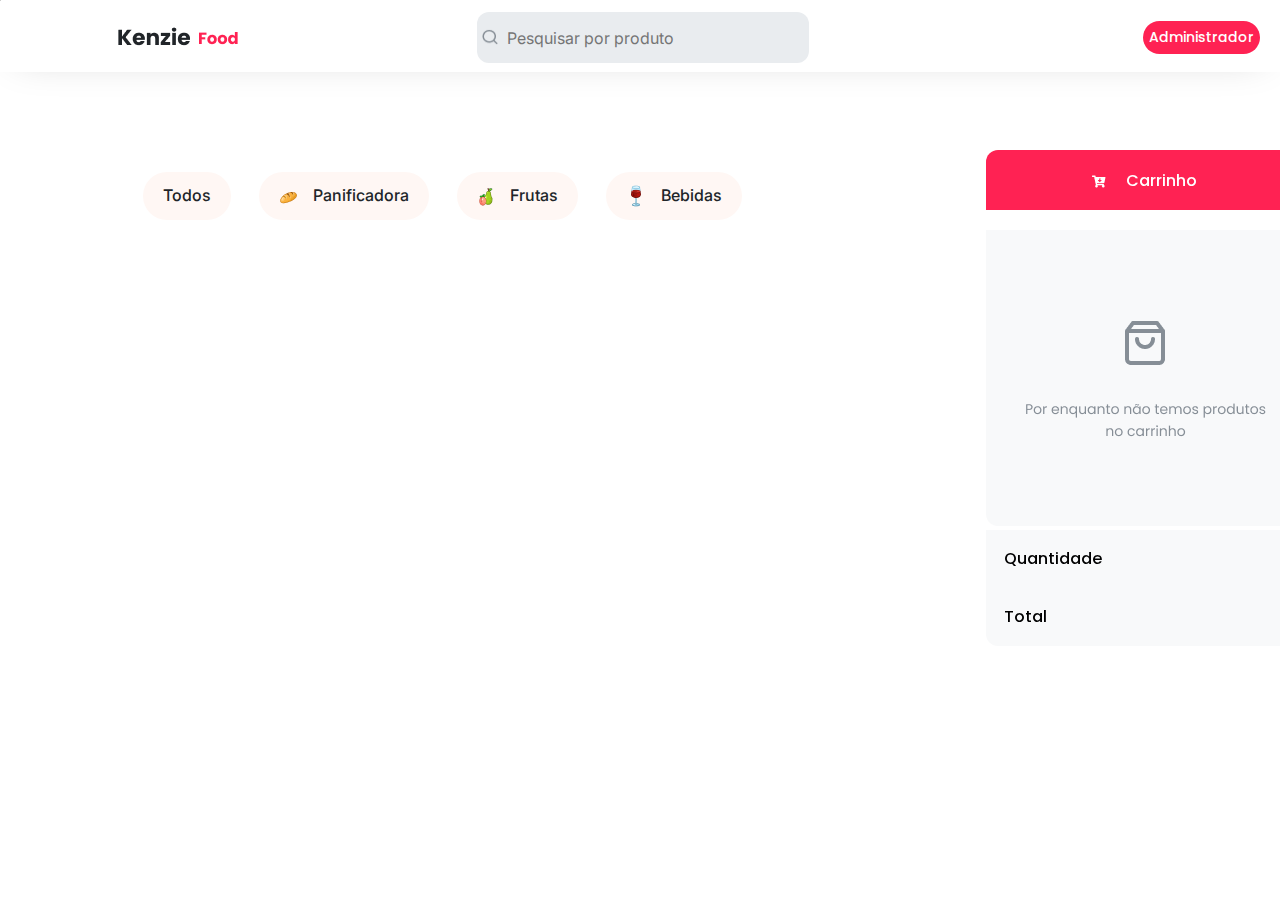
<file: index.html>
<!DOCTYPE html>
<html lang="en">
  <head>
    <meta charset="UTF-8" />
    <meta http-equiv="X-UA-Compatible" content="IE=edge" />
    <meta name="viewport" content="width=device-width, initial-scale=1.0" />
    <link rel="stylesheet" href="./src/style/style.css" />
    <link rel="stylesheet" href="./src/style/reset.css" />
    <link rel="preconnect" href="https://fonts.googleapis.com" />
    <link rel="preconnect" href="https://fonts.gstatic.com" crossorigin />
    <link
      href="https://fonts.googleapis.com/css2?family=Inter:wght@400;500;700&family=Poppins:wght@400;500;600;900&display=swap"
      rel="stylesheet"
    />
    <title>Kenzie Food</title>
  </head>

  <body>
    <header class="header-container">
      <img
        src="./src/favicons/icon_kenzie.png"
        alt="logo-kenzie-food"
        class="icon-logo"
      />
      <button class="adm-button-login">Administrador</button>

      <div>
        <img
          src="./src/favicons/search.png"
          alt="search-icon"
          class="icon-search"
        />
        <input
          type="text"
          id="search-input"
          class="input-search"
          name="search"
          placeholder="Pesquisar por produto"
        />
      </div>
    </header>
    <nav class="nav-container">
      <button class="all-products">Todos</button>
      <button class="bakery-products">
        <img src="./src/favicons/icon_bread.png" alt="icon_bread-bakery" />
        Panificadora
      </button>
      <button class="fruits-products">
        <img src="./src/favicons/icon_fruit.png" alt="icon-fruits" />
        Frutas
      </button>
      <button class="drinks-products">
        <img src="./src/favicons/icon_wine.png" alt="icon-wine-drinks" />
        Bebidas
      </button>
    </nav>

    <div class="opacity">
      <aside class="card-container">
        <section class="card-header">
          <img src="./src/favicons/icon_card.png" alt="icon-card-header" />
          Carrinho
        </section>

        <ul class="list-products">
          <figure>
            <img src="./src/favicons/Frame1.png" alt="" />
          </figure>
        </ul>

        <section class="card-body on">
          <img src="./src/favicons/shopping-bag.png" alt="shopping-bag" />
          <p>Por enquanto não temos produtos no carrinho</p>
        </section>

        <section class="amount-products on">
          <p>Quantidade</p>
          <p class="products-quantity"></p>
        </section>

        <section class="price-all-products on">
          <p>Total</p>
          <p class="products-price"></p>
        </section>
      </aside>
    </div>

    <div class="template-container">
      <ul></ul>
    </div>

    <footer class="card-header-footer">
      <img src="./src/favicons/icon_card.png" alt="icon-card-header" />
      Carrinho
    </footer>

    <script type="module" src="./src/script/script.js"></script>
  </body>
</html>
</file>
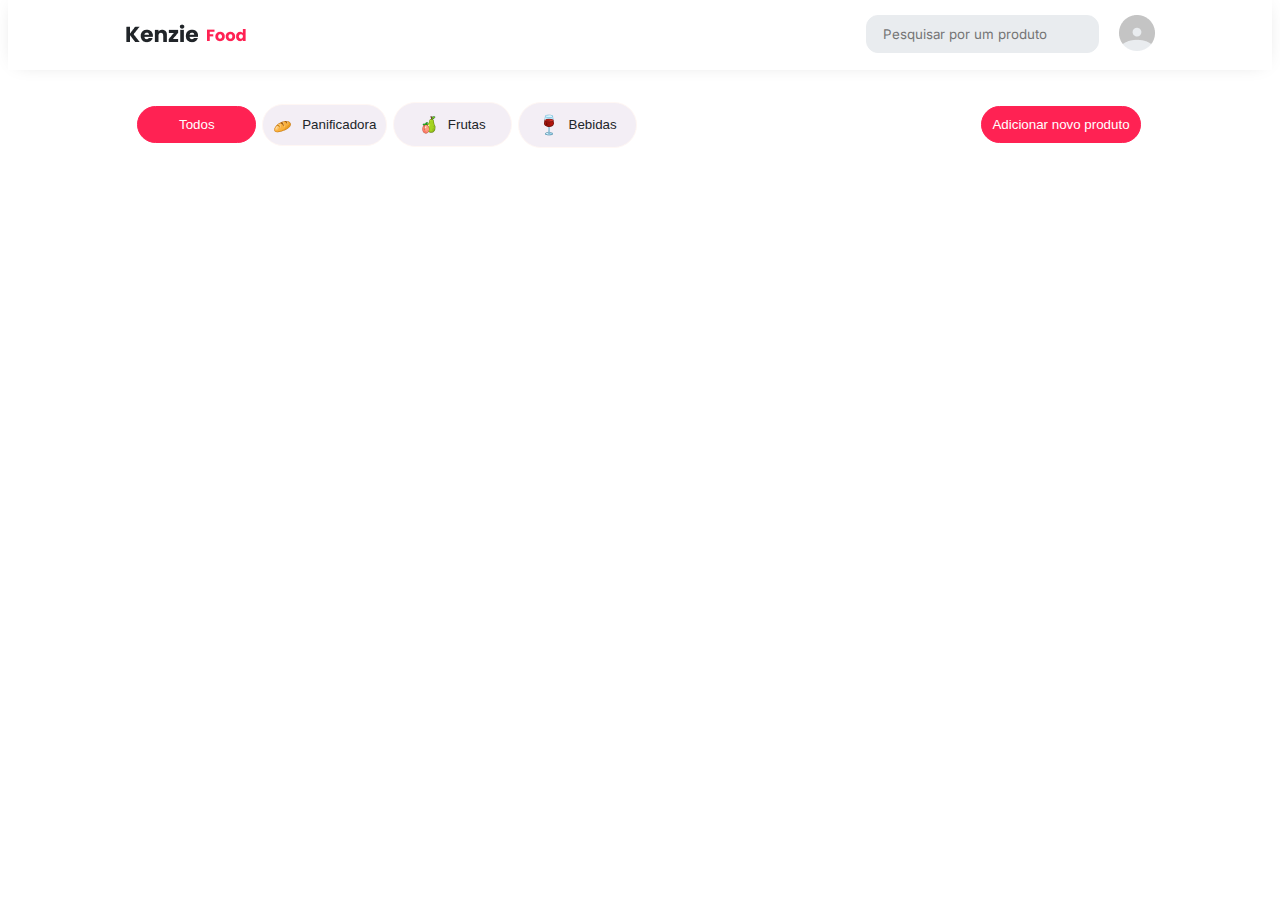
<file: src/pages/admin.html>
<html lang="pt-br">
<head>
  <meta charset="UTF-8">
  <meta http-equiv="X-UA-Compatible" content="IE=edge">
  <meta name="viewport" content="width=device-width, initial-scale=1.0">
  <title>Page Admin</title>
  <link rel="stylesheet" href="../style/admin.css">
  <link rel="preconnect" href="https://fonts.googleapis.com">
  <link href="https://fonts.googleapis.com/css2?family=Poppins:ital,wght@0,100;0,200;0,300;0,400;0,500;0,600;0,700;0,800;0,900;1,100;1,200;1,300;1,400;1,500;1,600;1,700;1,800;1,900&display=swap" rel="stylesheet">

</head>
<body>

  <header class="header-container">
    <nav id="header-top">
      <section id="logo-dashboard">
          <img src="../favicons/icon_kenzie.png">
      </section>

      <section id="pesquisar">
        
            <input type="text" placeholder="Pesquisar por um produto" id="btn-pesquisar">                    
        
        <img src="../favicons/icon_user.png" class = "user-foto">
      </section>
  </nav>
  </header>

  <main>
    <section class="btns-dashboard">
    <div id="div-filtros">
        <ul id="btn-filtros">
            <li><button id="btn-todos">Todos</button></li>
            <li><button id="btn-panificadora"><img class="icons-btn" src="../favicons/icon_bread.png"> Panificadora</button></li>
            <li><button id="btn-frutas"><img class="icons-btn" src="../favicons/icon_fruit.png"> Frutas</button></li>
            <li><button id="btn-bebidas"><img class="icons-btn" src="../favicons/icon_wine.png"> Bebidas</button></li>
        </ul>
    </div>

    <div  class="div-btn-adicionarProduto">
        <ul>
            <li><button id="novo-produto">Adicionar novo produto</button></li>
        </ul>
    </div>
  </section>
    <main>

    <section id="listar-produtos">
      

    
  </section>
  </main>

  <section class="sectionModal sectionModal__cadastroProduto">
    <nav class="modal__cadastroProduto modal__admin">
      <header>
        <p>Cadastro</p>
        <button class="section__fecharmodal">X</button>
      </header>
        <form class="modal__formulario modal__formCadastro" id="form__cadastroProduto">
          <label>Nome do Produto</label>
          <input type="text" name="nome" placeholder="Digitar o nome">
          <label>Descrição</label>
          <input type="text" name="descricao" placeholder="Digitar a descrição">

          <label>Categoria</label>
          <!-- A ser feito quanto descobrir como realizar igual o figma -->
          <select name="categoria" id="select__cadastroProduto">
            <option disabled selected hidden value="">Escolher categoria</option>
            <option value="Panificadora">Panificadora</option>
            <option value="Frutas">Frutas</option>
            <option value="Bebidas">Bebidas</option>
          </select>

          <label>Valor do Produto</label>
          <input type="number" name="preco" placeholder="Digitar o valor aqui">
          <label>Link da imagem</label>
          <input type="url" name="imagem" placeholder="Inserir link">

          <button>Cadastrar</button>
        </form>
    </nav>
  </section>

  <section class="sectionModal sectionModal__alterarProduto">
    <nav class="modal__alterarProduto modal__admin">
      <header>
        <p>Alterar Produto</p>
        <button>X</button>
      </header>
        <form class="modal__formulario modal__formEditar" id="form__editarProduto">
          <label>Nome do Produto</label>
          <input type="text" name="nome" placeholder="Digitar o nome">
          <label>Descrição</label>
          <input type="text" name="descricao" placeholder="Digitar a descrição">

          <label>Categoria</label>
          <!-- A ser feito quanto descobrir como realizar igual o figma -->
          <select name="categoria" id="select__cadastroProduto">
            <option disabled selected hidden value="">Escolher categoria</option>
            <option value="Panificadora">Panificadora</option>
            <option value="Frutas">Frutas</option>
            <option value="Bebidas">Bebidas</option>
          </select>

          <label>Valor do Produto</label>
          <input type="number" name="preco" placeholder="Digitar o valor aqui">
          <label>Link da imagem</label>
          <input type="url" name="imagem" placeholder="Inserir link">

          <div class="div-btn-cadastrar-produto">
            <button class="modal__formBotaoExcluir" type="reset">Excluir</button>
            <button class="modal__formBotaoSalvar" type="submit">Salvar alteração</button>
          </div>
        </form>
    </nav>
  </section>

  <section class="sectionModal sectionModal__excluirProduto">
    <nav class="modal__excluirProduto modal__admin">
      <header>
        <p>Exclusão de produto</p>
        <button>X</button>
      </header>
      <form class="modal__formulario modal__formExcluir" id="form__excluirProduto">
        <p>Tem certeza que deseja excluir este produto?</p>
        <input id="modal__inputExcluirProduto" type="text" value="${produto.id}" hidden>

        <div>
          <button type="submit">Sim</button>
          <h3><a href="./admin.html">Não</a></h3>
        </div>

      </form>
    </nav>
  </section>

  <section class="section__status section__statusConfirmado">
    <header>
      <p>Status</p>
      <button>X</button>
    </header>
    <p>Produto adicionado com sucesso</p>
  </section>
  
  <section class="section__status section__statusRecusado ">
    <header>
      <p>Status</p>
      <button>X</button>
    </header>
    <p>Ocorreu algum erro, o produto não foi adicionado</p>
  </section>

  <script type="module" src="../script/admin.js"></script>
</body>
</html>
</file>
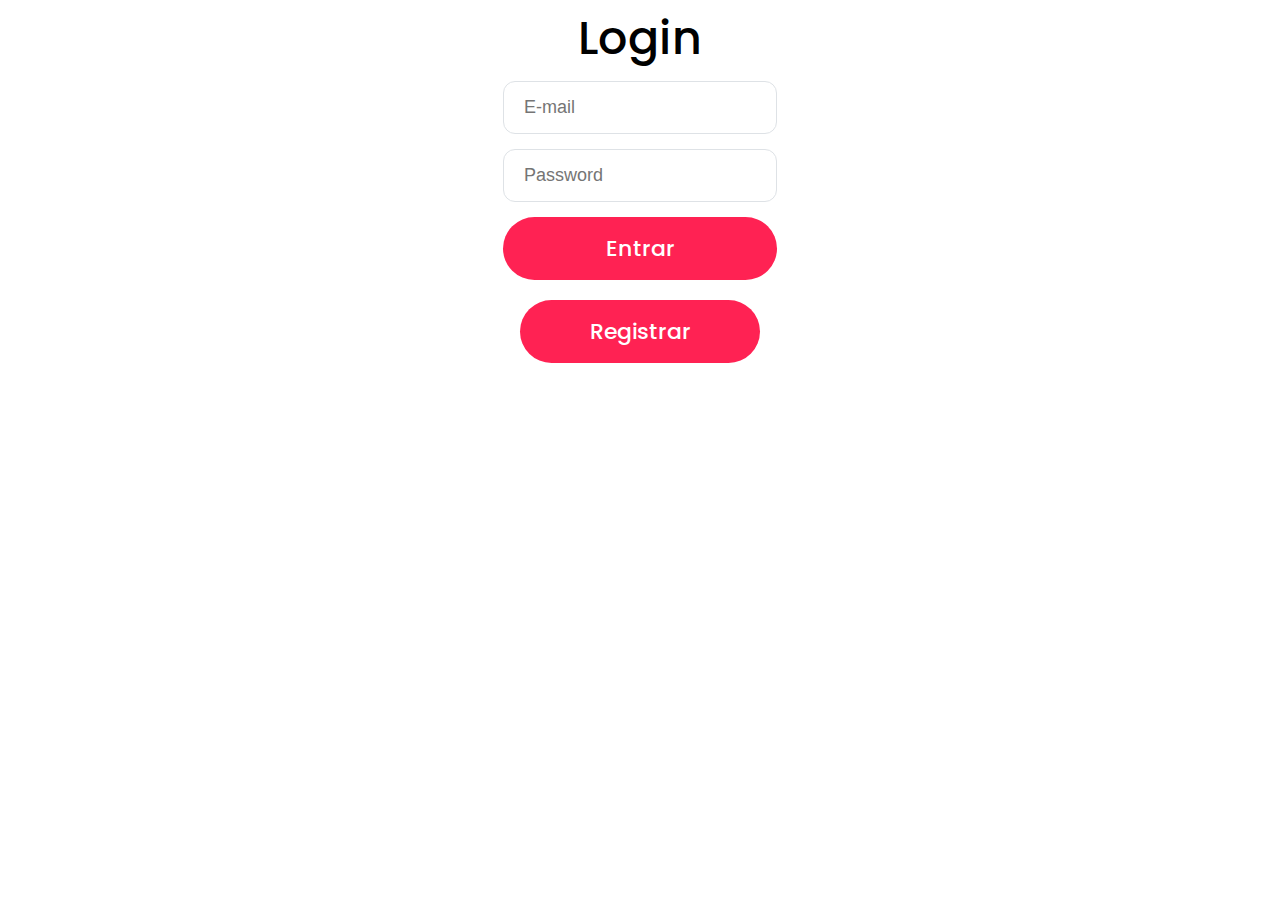
<file: src/pages/login.html>
<!DOCTYPE html>
<html lang="en">
  <head>
    <meta charset="UTF-8" />
    <meta http-equiv="X-UA-Compatible" content="IE=edge" />
    <meta name="viewport" content="width=device-width, initial-scale=1.0" />
    <link rel="stylesheet" href="../style/reset.css" type="text/css" />
    <link rel="stylesheet" href="../style/login.css" type="text/css" />
    <title>Login</title>
  </head>
  <body>
    <main class="main-login">
      <div class="div-login">
        <h3>Login</h3>
        <form action="#" class="form-login">
          <input type="email" name="email" placeholder="E-mail" />
          <input type="password" name="password" placeholder="Password" />
          <button class="button-login">Entrar</button>
        </form>
        <button class="button-login-register">Registrar</button>
        <div>
          <p id="modalLogin" class="modal-login-close"></p>
        </div>
      </div>
    </main>
    
    <script type="module" src="../script/login.js"></script>
  </body>
</html>
</file>
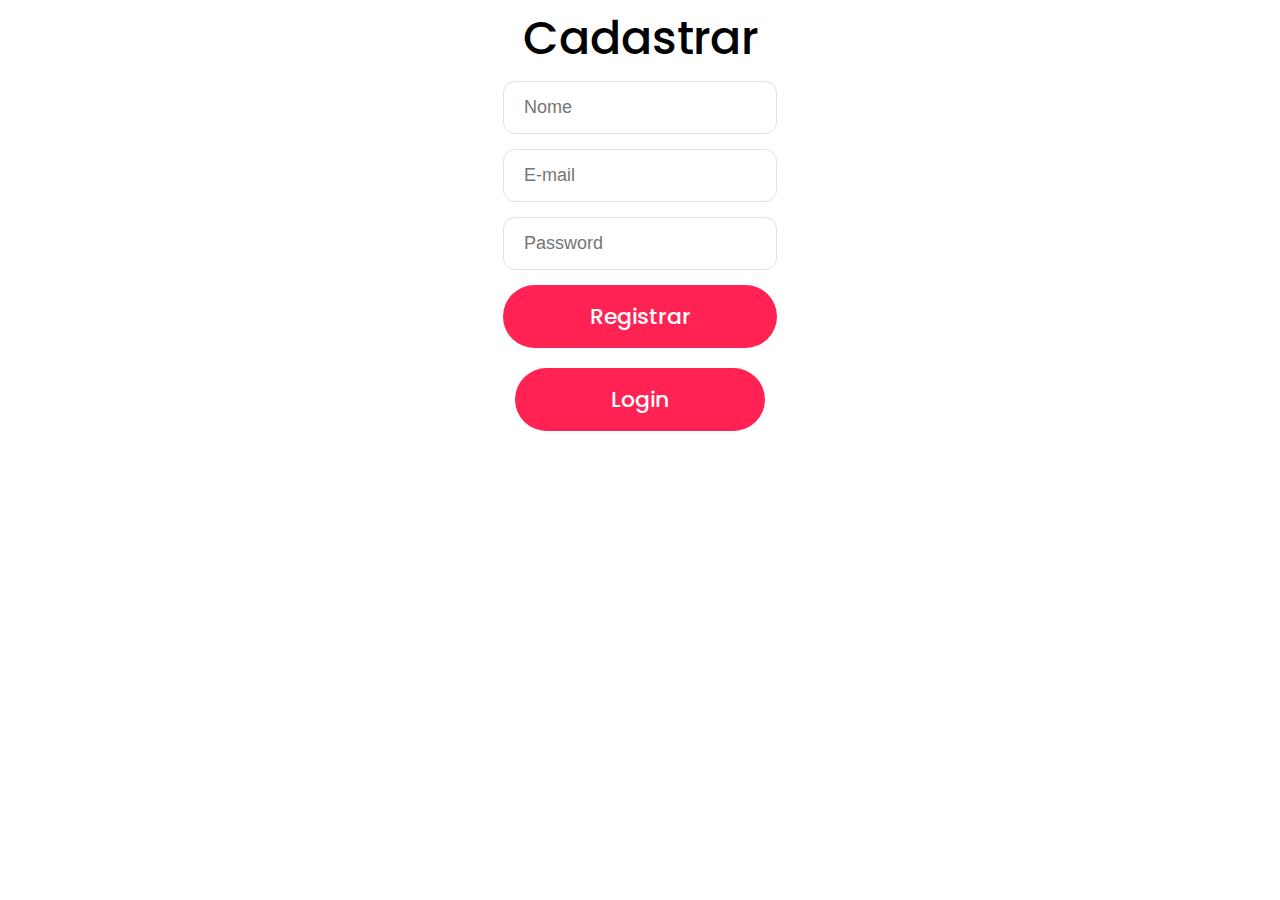
<file: src/pages/register.html>
<!DOCTYPE html>
<html lang="en">
  <head>
    <meta charset="UTF-8" />
    <meta http-equiv="X-UA-Compatible" content="IE=edge" />
    <meta name="viewport" content="width=device-width, initial-scale=1.0" />
    <link rel="stylesheet" href="../style/reset.css" type="text/css" />
    <link rel="stylesheet" href="../style/register.css" type="text/css" />
    <title>Cadastrar</title>
  </head>
  <body>
    <main class="main-register">
      <div class="div-register">
        <h3>Cadastrar</h3>
        <form action="#" class="form-register">
          <input type="name" name="name" placeholder="Nome" required/>
          <input type="email" name="email" placeholder="E-mail" required/>
          <input type="password" name="password" placeholder="Password" required/>
          <button class="button-register">Registrar</button>
        </form>
        <button id="registerLogin" class="button-register button-register-login"> Login</button>
        <div>
          <p id="modalLogin" class="modal-login-close"></p>
        </div>
      </div>
    </main>
    <script type="module" src="../script/register.js"></script>
  </body>
</html>
</file>
<file: src/style/style.css>
header {
  display: flex;
  flex-direction: column;
  background-color: #ffffff;
}
.header-container {
  display: flex;
  flex-direction: row;
  flex-wrap: wrap;
  justify-content: space-around;
  align-items: center;
}
.adm-button-login {
  font-family: "Poppins", sans-serif;
  font-weight: 500;
  background-color: #ff2253;
  color: #ffffff;
  border: 1.5px #ff2253;
  font-size: 14px;
  border-radius: 32px;
  padding: 6px;
}

header .icon-logo {
  width: 122px;
  height: 33px;
  margin-top: 20px;
  margin-left: 20px;
}

header .input-search {
  width: 300px;
  height: 49px;
  border-radius: 12px;
  margin: 0;
  background-color: #e9ecef;

  margin-left: 18px;

  margin-top: 36px;
  margin-bottom: 12px;
  padding-left: 30px;
  padding-right: 10px;
  border: none;
  outline: none;

  font-family: "Inter", sans-serif;
  font-weight: 400;
  font-size: 16px;
  line-height: 19px;
  color: #868e96;
}

header .icon-search {
  position: absolute;
  width: 18px;
  height: 18px;
  padding-left: 22px;
  margin-top: 51px;
  margin-bottom: 27.5px;
}

.nav-container {
  display: flex;
  margin-top: -30px;
  margin-bottom: 10px;
  overflow-y: auto;
}
.nav-container::-webkit-scrollbar {
  display: none;
}
#preco-template-principal {
  font-family: "Poppins", sans-serif;
  font-weight: 500;
}
.nav-container button {
  display: flex;
  height: 48px;

  background-color: #fff7f4;

  margin-top: 50px;
  margin-left: 22px;
  padding: 0px 20px 0px 20px;
  border-radius: 32px;
  border: none;
  outline: none;
  cursor: pointer;

  color: #212529;
  line-height: 19.36px;
  align-items: center;

  font-family: "Inter", sans-serif;
  font-size: 16px;
  font-weight: 500;
}
.title-product-card {
  font-family: "Poppins", sans-serif;
  font-weight: 500;
}
.filter {
  font-family: "Poppins", sans-serif;
}
.price {
  font-family: "Poppins", sans-serif;
  font-weight: 400;
}
.nav-container button:hover {
  background-color: #ff2253;
  color: #f8f9fa;
}
#removeTag {
  display: none;
}

.nav-container button:focus {
  background-color: #ff2253;
  color: #f8f9fa;
}

.nav-container button img {
  padding-right: 15px;
}

.card-header-footer {
  display: flex;
  align-items: center;
  justify-content: center;

  font-family: "Poppins", sans-serif;
  font-size: 17px;
  font-weight: 700;
  color: #ffffff;
  font-weight: 500;

  background-color: #ff2253;

  height: 60px;
  width: 375px;
  border-radius: 0px 0px 12px 12px;

  cursor: pointer;
}
.card-header-footer img {
  margin-right: 23px;
}
.card-header {
  font-family: "Poppins", sans-serif;
}
.opacity {
  display: absolute; /*alterar para display absolute quando clicar no card-header-footer */
  position: absolute;
  top: 0%;
  width: 100vw;
  height: 100vh;
  background-color: rgba(0, 0, 0, 0.5);
}

.card-container {
  display: absolute; /*alterar para display absolute quando clicar no card-header-footer */
  position: absolute;

  max-width: 375px;
  height: 60px;
  border-radius: 12px 12px 0px 0px;
  background: #ff2253;

  margin-top: 80px;
  margin-left: 18px;
}

.card-container .card-header .exit {
  display: flex;
  margin-left: 190px;
  cursor: pointer;
}

.card-container .card-header {
  display: flex;
  margin-left: 90px;
  padding-top: 23px;
  padding-left: 23px;
  align-items: center;
  justify-content: center;
  width: 71px;
  font-size: 16px;
  color: #ffffff;
  font-weight: 500;
}

.card-container .card-header img {
  margin-left: 20px;
  margin-right: 20px;
}

.card-container .card-body {
  display: none;
  flex-direction: column;
  margin-top: 20px;

  justify-content: center;
  align-items: center;

  min-height: 300px;
  max-height: 400px;
  width: 345px;
  background-color: #f8f9fa;
}

.card-container .card-body p {
  color: #868e96;
  width: 243px;
  height: 44px;
  font-size: 14px;
  line-height: 24px;
  text-align: center;

  margin-top: 35px;
}
.amount-products {
  font-family: "Poppins", sans-serif;
  font-weight: 500;
}

.card-container .amount-products,
.card-container .price-all-products {
  display: flex; /*ALTERAR PARA FLEX QUANDO TIVER PRODUTOS  */
  justify-content: space-between;
  align-items: center;
  height: 58px;
  width: 345px;
}
.price-all-products {
  font-family: "Poppins", sans-serif;
  font-weight: 500;
}

.card-container .price-all-products {
  border-radius: 0px 0px 12px 12px;
}
.card-container .amount-products,
.card-container .price-all-products {
  background-color: #ffffff;
}

.card-container .amount-products p,
.card-container .price-all-products p {
  margin-left: 18px;
  margin-right: 18px;
}

.list-products {
  min-height: 300px;
  max-height: 300px;
  margin-top: 20px;
  padding-top: 20px;
  background-color: white;
  overflow-x: auto;
}

.card-container .list-products li {
  display: absolute;
  margin-bottom: 15px;
}

.card-container .list-products li .picture-and-name {
  display: flex;
  flex-direction: row;
  margin-left: 18px;
}

.card-container .list-products li .picture-and-name .img-card {
  width: 75px;
  height: 75px;
}

.card-container .list-products li .picture-and-name .img-trash {
  margin-right: 20px;
  width: 27px;
  height: 27px;
  cursor: pointer;
}

.card-container .list-products li .title-product-card {
  width: 178px;
  height: 22px;
  font-family: "Poppins", sans-serif;
  font-size: 14px;
  font-weight: 500;
  line-height: 20px;

  margin-left: 13px;
}

.card-container .list-products li .filter-and-price {
  display: flex;
  flex-direction: column;
  margin-left: 107px;
  margin-top: -30px;
}

.card-container .list-products li .filter-and-price .filter {
  margin-bottom: 7px;
  font-family: "Poppins", sans-serif;
  font-size: 12px;
  color: #868e96;
}

.card-container .list-products li .filter-and-price .price {
  font-size: 12px;
  font-weight: normal;
}

.amount-products-in-card {
  display: flex;
  position: sticky;
  align-items: center;
  text-align: center;
  justify-content: space-around;
  background-color: #e9ecef;
  width: 80px;
  height: 20px;
  margin-left: 250px;
}

.card-container .list-products li .amount-products-in-card .less {
  font-family: "Poppins", sans-serif;
  font-weight: bold;
  cursor: pointer;
}

.card-container .list-products li .amount-products-in-card .more {
  font-family: "Poppins", sans-serif;
  font-weight: bold;
  cursor: pointer;
}

.card-container .list-products li .amount-products-in-card .amount {
  font-family: "Poppins", sans-serif;
  font-weight: bold;
  font-size: 14px;
  color: #868e96;
}

.template-container {
  display: flex;
  max-width: 374px;
  overflow-y: auto;
  margin-bottom: 10px;
}

.template-container::-webkit-scrollbar {
  display: none;
}

.template-container ul {
  display: flex;
  margin-left: 18px;
  flex-direction: row;
  list-style: none;
}

.template-container ul li {
  display: flex;
  width: 300px;
  height: 394px;
  margin-right: 23px;
  flex-wrap: wrap;
  flex-direction: row;
  list-style: none;
  border: none;

  font-family: "Poppins", sans-serif;
}

.template-container ul li .img-item {
  width: 294px;
  height: 194px;
  border-radius: 8px;
  border: 3px solid #ffe9ee;
  box-sizing: border-box;
}

.template-container ul li:hover .img-item {
  border: 3px solid #ff2253;
  box-sizing: border-box;
}

.template-container ul li h2 {
  color: #000000;
  font-size: 16px;
  font-weight: 500;
  line-height: 27px;
}

.template-container ul li .span-resume {
  color: #868e96;
  width: 290px;
  max-height: 72px;
  font-size: 14px;
  font-weight: 400;
  line-height: 24px;

  overflow: hidden;
}

.template-container ul li .span-filter {
  color: #868e96;
  font-weight: 400;

  margin-top: 10px;
  font-size: 12px;
}

.template-container ul li div {
  display: flex;
  width: 100%;
  justify-content: space-between;
  margin-right: 5px;
}

.template-container ul li div img {
  background-color: #e4f7ef;
  margin-top: -10px;
  border-radius: 50%;
  height: 30px;
  width: 30px;
  cursor: pointer;
}

.template-container ul li div p {
  font-size: 14px;
  color: #212529;

  height: 20px;
  width: 70px;

  font-weight: bold;
  line-height: 20px;
}

@media (min-width: 720px) {
  .adm-button-login {
    order: 3;
  }

  .header-container {
    display: flex;
    flex-direction: row;
    align-items: center;
    background-color: #ffffff;
  }
  .nav-container {
    display: flex;
    margin-top: 10px;
    margin-bottom: 30px;
    overflow-y: auto;
  }

  .card-header-footer {
    display: flex;
    align-items: center;
    justify-content: center;

    font-family: "Poppins", sans-serif;
    font-size: 17px;
    font-weight: 700;
    color: #ffffff;
    font-weight: 500;

    background-color: #ff2253;

    width: 719px;
    border-radius: 0px 0px 12px 12px;

    cursor: pointer;
  }

  .opacity {
    display: absolute; /*alterar para display absolute quando clicar no card-header-footer */
    position: absolute;
    top: 0%;
    width: 100vw;
    height: 115vh;
    background-color: rgba(0, 0, 0, 0.5);
  }

  .card-container {
    display: absolute; /*alterar para display absolute quando clicar no card-header-footer */
    position: absolute;

    max-width: 375px;
    height: 60px;
    border-radius: 12px 12px 0px 0px;
    background: #ff2253;

    margin-top: 80px;
    margin-left: 25%;
  }

  .template-container {
    display: flex;
    max-width: 720px;
    overflow-y: auto;
  }
}

@media (min-width: 1024px) {
  .adm-button-login {
    margin-right: 20px;
  }
  #removeTag {
    display: block;
  }

  .header-container {
    display: flex;
    justify-content: space-between;
    flex-direction: row;

    height: 72px;

    background-color: #ffffff;
    box-shadow: 0px 0px 40px -18px rgba(0, 0, 0, 0.25);
  }

  .header-container .icon-logo {
    margin-left: 117px;
    margin-top: 20px;
    margin-bottom: 20px;
  }

  .header-container .input-search {
    width: 292px;
    height: 49px;
    border-radius: 12px;

    background-color: #e9ecef;

    margin-right: 115px;
    margin-top: 12px;
    margin-bottom: 12px;
    padding-left: 30px;
    padding-right: 10px;
    border: none;
    outline: none;

    font-size: 16px;
    font-weight: 400;
    line-height: 19px;
    color: #868e96;
  }

  .header-container .icon-search {
    position: absolute;
    width: 18px;
    height: 18px;
    margin-top: 27.5px;
    margin-bottom: 27.5px;
  }

  .nav-container {
    display: flex;
    margin-left: 115px;
    margin-top: 50px;
  }

  .nav-container button {
    display: flex;
    height: 48px;

    background-color: #fff7f4;
    margin-left: 28px;
    padding: 0px 20px 0px 20px;
    border-radius: 32px;
    border: none;
    outline: none;
    cursor: pointer;

    color: #212529;
    line-height: 19.36px;
    align-items: center;

    font-size: 16px;
    font-weight: 500;
  }

  .nav-container button:hover {
    background-color: #ff2253;
    color: #f8f9fa;
  }

  .nav-container button:focus {
    background-color: #ff2253;
    color: #f8f9fa;
  }

  .nav-container button img {
    padding-right: 15px;
  }

  .card-header-footer {
    display: none;
  }

  .opacity {
    width: 1px;
    height: 1px;
    background-color: rgba(0, 0, 0, 0.2);
  }

  .card-container {
    margin-top: 150px;
    width: 350px;
    margin-left: 77%;
    position: fixed;
  }

  .card-container .card-header .exit {
    display: none;
  }

  .card-container .card-body {
    display: absolute; /* ALTERAR PARA NONE QUANDO TIVER PRODUTOS E FLEX QUANDO NAO TIVER*/
  }

  .card-container .amount-products,
  .card-container .price-all-products {
    display: flex; /* ALTERAR PARA DISPLAY FLEX QUANDO TIVER PRODUTOS e NONE quando nao tiver produtos*/
    justify-content: space-between;
    align-items: center;

    height: 58px;
    width: 350px;
    background: #f8f9fa;
  }

  .card-container .list-products {
    display: absolute; /* ALTERAR PARA DISPLAY absolute QUANDO TIVER PRODUTOS e NONE quando nao tiver produtos*/
    width: 350px;
    height: 300px;
    max-height: 300px;
    margin-top: 21px;
    padding-top: 20px;
    background-color: white;
  }

  .card-container .list-products::-webkit-scrollbar {
    overflow: hidden;
  }

  .card-container .list-products li {
    display: absolute;
  }

  .card-container .list-products li .picture-and-name {
    display: flex;
    flex-direction: row;
    margin-left: 18px;
  }

  .card-container .list-products li .picture-and-name .img-card {
    width: 75px;
    height: 75px;
  }

  .card-container .list-products li .picture-and-name .img-trash {
    margin-right: 20px;
    width: 27px;
    height: 27px;
    cursor: pointer;
  }

  .card-container .list-products li .title-product-card {
    width: 178px;
    height: 22px;
    font-size: 14px;
    line-height: 20px;

    margin-left: 13px;
  }

  .card-container .list-products li .filter-and-price {
    display: flex;
    flex-direction: column;
    margin-left: 107px;
    margin-top: -30px;
  }

  .card-container .list-products li .filter-and-price .filter {
    margin-bottom: 7px;
    font-size: 12px;
    color: #868e96;
  }

  .card-container .list-products li .filter-and-price .price {
    font-size: 12px;
    font-weight: normal;
  }

  .card-container .list-products li .amount-products-in-card {
    display: flex;
    flex-direction: row;
    text-align: center;
    justify-content: end;
    margin-right: 5px;
    margin-top: -20px;
  }

  .card-container .list-products li .amount-products-in-card .less {
    height: 20px;
    width: 20px;
    margin-top: 3px;
    margin-right: 10px;
    padding-left: 5px;
    padding-right: 5px;

    font-weight: bold;

    cursor: pointer;
  }

  .card-container .list-products li .amount-products-in-card .more {
    height: 15px;
    width: 20px;
    margin-left: 10px;
    padding-top: 2px;
    padding-left: 5px;
    padding-bottom: 3px;
    padding-right: 5px;

    font-weight: bold;

    cursor: pointer;
  }

  .card-container .list-products li .amount-products-in-card .amount {
    font-weight: 400;
    font-size: 14px;
    color: #868e96;
  }

  .template-container {
    display: flex;
    max-width: 1200px;
    margin-left: 105px;
  }

  .template-container ul {
    display: flex;
    flex-wrap: wrap;
    flex-direction: row;

    list-style: none;

    margin-top: 50px;
  }

  .template-container ul li {
    margin-bottom: 20px;
  }

  .template-container ul li h2 {
    color: #000000;
    font-size: 16px;
    line-height: 27px;
    margin: 16px 0px;
  }

  .template-container ul li div img {
    background-color: #e4f7ef;
    margin-top: 20px;
    border-radius: 50%;
    height: 30px;
    width: 30px;
    cursor: pointer;
  }

  .template-container ul li div p {
    font-size: 14px;
    color: #212529;
    margin-top: 27px;
    height: 20px;
    width: 70px;

    font-weight: bold;
    line-height: 20px;
  }
}
</file>
<file: src/style/admin.css>
@import url("https://fonts.googleapis.com/css2?family=Inter:wght@100;200;300;400;500;600;700;800;900&family=Poppins:ital,wght@0,100;0,200;0,300;0,400;0,500;0,600;0,700;0,800;0,900;1,100;1,200;1,300;1,400;1,500;1,600;1,700;1,800;1,900&display=swap");
body {
  display: flex;
  flex-direction: column;
  font-family: "Poppins", sans-serif;
}

#header-top {
  display: flex;
  flex-direction: row;
  flex-wrap: wrap;
  align-items: center;
  justify-content: center;
  background: #ffffff;
  box-shadow: 0px 0px 20px -10px rgb(0 0 0 / 25%);
  height: 72px;
  margin-top: -10px;
  padding: 10px;
}

#pesquisar {
  display: flex;
  align-items: flex-start;
}

#btn-pesquisar {
  margin-right: 20px;
  padding: 10px 0px 10px 16px;
  background: #e9ecef;
  border: 1.5px solid #e9ecef;
  box-sizing: border-box;
  border-radius: 12px;
  font-family: "Inter", sans-serif;
  font-weight: 400;
}

.btns-dashboard {
  display: flex;
  flex-wrap: wrap;
  padding-top: 1%;
  padding-bottom: 2%;
}
#div-filtros {
  width: 100%;
}
#btn-panificadora,
#btn-todos,
#btn-frutas,
#btn-bebidas {
  width: 100%;
  justify-content: center;
}

#btn-filtros {
  width: 100%;
  display: flex;
  flex-wrap: wrap;
}
#btn-filtros > li {
  padding: 3px;
  width: 48%;
}
#btn-filtros > button {
  width: 100%;
}

#btn-todos {
  color: #ffffff;
  padding: 10px;
  border-radius: 32px;
  background-color: #ff2253;
  border: 1.5px solid #ff2253;
  box-sizing: border-box;
}

#btn-panificadora {
  color: #212529;
  padding: 10px;
  border-radius: 32px;
  background-color: #f3eef5;
  border: 1.5px solid #fff7f4;
  display: flex;
  flex-direction: row;
  flex-wrap: nowrap;
  align-items: center;
}

#btn-bebidas {
  color: #212529;
  padding: 10px;
  border-radius: 32px;
  background-color: #f3eef5;
  box-sizing: border-box;
  border: 1.5px solid #fff7f4;
  box-sizing: border-box;
  display: flex;
  flex-direction: row;
  flex-wrap: nowrap;
  align-items: center;
}
.div-btn-adicionarProduto {
  width: 100%;
}
.produtos-acoes-div {
  display: flex;
  align-items: center;
  justify-content: space-around;
}
.produtos-acoes-div > img {
  padding: 10px;
}

#novo-produto {
  color: #ffffff;
  padding: 10px;
  border-radius: 32px;
  background-color: #ff2253;
  border: 1.5px solid #ff2253;
  box-sizing: border-box;
  width: 100%;
}
.icons-btn {
  margin-right: 10px;
}

#btn-frutas {
  color: #212529;
  padding: 10px;
  border-radius: 32px;
  background-color: #f3eef5;
  border: 1.5px solid #fff7f4;

  display: flex;
  flex-direction: row;
  flex-wrap: nowrap;
  align-items: center;
}

main {
  margin: 0% 5% auto;
  display: flex;
  flex-direction: column;
  justify-content: center;
}

.vitrine__headerProdutos {
  display: flex;
  justify-content: space-between;
}

.vitrine__headerProdutos > li {
  color: rgba(134, 142, 150, 1);
  font-size: 14px;
  line-height: 24px;
}

ol,
ul {
  list-style: none;
  padding-inline-start: 0px;
}

#listar-produtos {
  display: flex;
  flex-direction: column;
  justify-content: center;
}

.menu-tabela-produtos {
  display: none;
  flex-direction: row;
  justify-content: space-around;
  flex-wrap: wrap;
  align-items: center;
}

.produtos-tabela {
  display: flex;
  align-items: center;
  font-family: "Poppins", sans-serif;
  font-weight: 500;
}

.produtos-categorias {
  display: flex;
  justify-content: center;
  font-family: "Poppins", sans-serif;
  font-weight: 400;
  color: #868e96;
}

.produtos-descricao {
  margin: 15px;
  font-family: "Poppins", sans-serif;
  font-weight: 400;
  color: #868e96;
}

.produtos-acoes {
  display: flex;
  justify-content: space-around;
  align-items: center;
  height: 40px;
}
.produtos-acoes > img {
  width: 17px;
  height: 17px;
  padding: 13px;
}

.tabela-produtos {
  border: 1px solid #e9ecef;
}

.tabela-produtos .produtos-tabela img {
  width: 40px;
  height: 40px;
  border-radius: 50%;
  margin: 20px;
}

/* MODAIS*/

.sectionModal {
  display: flex;
  position: fixed;
  top: 0;
  left: 0;
  width: 100%;
  height: 100%;
  z-index: 1;
  background-color: rgba(0, 0, 0, 0.2);
  justify-content: center;
  align-items: flex-start;
}

.modal__admin {
  /* margin-top: 100px; */
  /* height: 50vh; */
  /* position: absolute; */
  background-color: rgba(248, 249, 250, 1);
  width: 315px;
  border-radius: 5px;
}

.modal__admin > header {
  background-color: #f8f9fa;
  height: 10%;
  display: flex;
  justify-content: space-between;
  align-items: center;
  padding: 5px 15px;

  border-radius: 5px 5px 0px 0px;
}

.modal__admin > header > button {
  height: fit-content;
  background-color: #e9ecef;
  border: 1px solid rgb(173, 173, 173);
  border-radius: 5px;
}

.modal__formulario {
  height: 80%;
  display: flex;
  flex-direction: column;
  justify-content: space-between;
  background-color: #ffffff;
  padding: 15px;
}

.modal__formulario > label {
  margin-bottom: 0;
  font-size: 10px;
  font-family: "Poppins", sans-serif;
  color: #212529;
}

.modal__formulario > input {
  background-color: #f8f9fa;
  border: 1.5px solid #dee2e6;
  padding: 5px 2px;
  border-radius: 6px;

  color: #868e96;
}

.modal__formulario > select {
  background-color: rgba(233, 236, 239, 1);
  border: 1px solid rgb(163, 164, 165);
  padding: 5px 2px;
  border-radius: 5px;

  color: rgba(134, 142, 150, 1);
}

.modal__formulario > input[name="descricao"] {
  padding: 15px 5px;
}

.modal__formulario > button {
  background-color: rgba(255, 34, 83, 1);
  color: white;

  padding: 10px;
  border: 1px solid rgba(255, 34, 83, 1);
  border-radius: 20px;
}

.modal__formBotaoExcluir {
  background-color: rgba(233, 236, 239, 1);
  color: rgba(134, 142, 150, 1);

  padding: 10px;
  border: 1px solid rgb(163, 164, 165);
  border-radius: 20px;
}

.modal__formBotaoSalvar {
  background-color: rgba(255, 34, 83, 1);
  color: white;

  padding: 10px;
  border: 1px solid rgba(255, 34, 83, 1);
  border-radius: 20px;
}

.modal__excluirProduto {
  margin-top: 100px;
  height: 20vh;
  margin-top: 20vh;
  height: 25vh;
  display: flex;
  flex-direction: column;
  justify-content: space-evenly;

  background-color: rgba(248, 249, 250, 1);

  border-radius: 5px;
}

.modal__excluirProduto > header {
  padding: 15px;
}

.modal__excluirProduto > form > p {
  font-size: 12px;
}

.modal__excluirProduto > form > div {
  display: flex;
  flex-direction: row;
  justify-content: space-around;
  align-items: center;
}

.modal__excluirProduto > form > div > button {
  color: rgba(134, 142, 150, 1);
  font-size: 14px;
  font-family: "Poppins", sans-serif;
  line-height: 24px;

  padding: 5px 30px;
  border: 1px solid rgba(233, 236, 239, 1);
  background-color: rgb(233, 236, 239, 1);
  border-radius: 12px;
}

.modal__excluirProduto > form > div > h3 {
  font-family: "Poppins", sans-serif;
  font-size: 14px;
  line-height: 24px;

  padding: 5px 30px;
  border: 1px solid rgba(233, 236, 239, 1);
  background-color: rgb(233, 236, 239, 1);
  border-radius: 12px;
}

.modal__excluirProduto > form > div > h3 > a {
  text-decoration: none;
  color: rgba(134, 142, 150, 1);
  font-family: "Poppins", sans-serif;
}

/* MODALS DE STATUS */

.section__status {
  display: flex;
  flex-direction: column;
  padding: 15px;
}

.section__status > header {
  display: flex;
  justify-content: space-between;
  padding: 15px;
  height: 20px;

  background-color: rgba(233, 236, 239, 1);
  border-radius: 12px 12px 0px 0px;
}

.section__status > header > button {
  height: fit-content;

  padding: 4px 8px;
  border: 1px solid rgb(194, 197, 199);
  background-color: rgb(233, 236, 239, 1);
  border-radius: 6px;
}

.section__status > p {
  line-height: 24px;
  font-size: 14px;
  text-align: center;

  border-radius: 0px 0px 4px 4px;
}

.section__statusConfirmado > p {
  border-bottom: 4px solid green;
}
.section__statusConfirmado {
  /* display: none; */
  position: fixed;
  left: 40%;
  top: 75%;
  width: 50%;
  background: #fff;
}
.section__statusRecusado {
  position: fixed;
  left: 40%;
  top: 70%;
  width: 50%;
  background: #fff;
}

.section__statusRecusado > p {
  border-bottom: 4px solid rgb(219, 19, 19);
}

/* DISPLAY DOS MODAIS */
.sectionModal__cadastroProduto {
  display: none;
  /* position: absolute; */
}
.div-btn-cadastrar-produto {
  display: flex;
  justify-content: space-between;
}

.nav__botoes {
  display: inline-block;
  white-space: nowrap;
  overflow-x: auto;
  overflow-y: hidden;
  width: 100%;
}

.button__filtro {
  width: 115px;
  height: 48px;
  background-color: #fff7f4;
  border: 0;
  border-radius: 21px;
  margin-right: 8px;
}

.button__filtro:hover {
  cursor: pointer;
  background-color: #ff2253;
  color: white;
  border-radius: 32px;
}

.button__cadastrarNovoProduto {
  background-color: #ff2253;
  border: 0;
  border-radius: 21px;
  width: 170px;
  height: 35px;
  color: white;

  align-self: center;
}

.section__botoesFiltro {
  display: flex;
  flex-direction: column;
  padding: 30px 0px;
}

.button__filtro:hover {
  cursor: pointer;
  color: white;
  border-radius: 32px;
}
.sectionModal__alterarProduto {
  display: none;
}

.sectionModal__excluirProduto {
  display: none;
}

.section__statusRecusado {
  display: none;
}

.section__statusConfirmado {
  display: none;
}

/* MEDIA QUERIES */

@media (min-width: 720px) {
  #header-top {
    justify-content: space-around;
  }
  #btn-filtros {
    display: flex;
    flex-wrap: nowrap;
    align-items: center;
  }
  .div-btn-adicionarProduto {
    display: flex;
    justify-content: center;
  }
  .section__statusConfirmado {
    /* display: none; */
    left: 45%;
    top: 75%;
  }
  .section__statusRecusado {
    position: fixed;
    left: 45%;
    top: 75%;
  }
}

@media (min-width: 1024px) {
  main {
    margin: 0;
  }
  #header-top {
    justify-content: space-between;
    padding: 0 117px;
  }
  .btns-dashboard {
    flex-wrap: nowrap;
  }
  .div-btn-adicionarProduto {
    justify-content: flex-end;
  }
  #div-filtros {
    padding: 0 10%;
  }
  .menu-tabela-produtos > li {
    width: 25%;
    display: flex;
    justify-content: flex-start;
  }
  .div-btn-adicionarProduto > ul {
    margin: 0;
    padding: 0 26%;
  }
  .div-btn-adicionarProduto {
    display: flex;
    align-items: center;
  }
  .menu-tabela-produtos {

    font-family: "Poppins", sans-serif;
    font-weight: 400;
    color: #868e96;
    display: flex;
    width: 90%;
    margin: 0 auto;
    flex-wrap: nowrap;
  }
  .tabela-produtos {
    display: flex;
    width: 90%;
    margin: 20px auto;
    height: 64px;
  }
  .produtos-categorias {
    align-items: center;
  }
  .products-table {
    padding-left: 5%;
  }
  .produtos-tabela {
    min-width: 28%;
  }

  .produtos-categorias {
    min-width: 15%;
    justify-content: flex-start;
  }
  .produtos-descricao {
    margin: 0;
  }
  .produtos-acoes {
    padding-right: 1%;
    display: flex;
    justify-content: flex-end !important;
  }
  .produtos-acoes-icon {
    width: 100px;
    display: flex;
    flex-direction: column;
    align-items: center;
    justify-content: space-around;
  }
  .produtos-acoes-div {
    display: flex;
    flex-direction: column;
    min-width: 5%;
    align-items: center;
    justify-content: space-around;
  }
  .produtos-acoes-div > img {
    width: 20px;
  }
  .produtos-descricao {
    width: 100%;
  }
  .modal__admin {
    height: 80%;
    margin: 6%;
  }
  .modal__excluirProduto {
    height: 35%;
    margin: 20%;
  }
  .section__statusRecusado {
    position: fixed;
    left: 46%;
    top: 82%;
  }
  .section__statusConfirmado {

    left: 46%;
    top: 83%;
  }
}
</file>
<file: src/style/login.css>
@import url("https://fonts.googleapis.com/css2?family=Inter:wght@100;200;300;400;500;600;700;800;900&family=Poppins:ital,wght@0,100;0,200;0,300;0,400;0,500;0,600;0,700;0,800;0,900;1,100;1,200;1,300;1,400;1,500;1,600;1,700;1,800;1,900&display=swap");

main {
  display: flex;
  justify-content: center;
}
.div-login {
  margin: 15px;
  display: flex;
  flex-direction: column;
  align-items: center;
  gap: 20px;
}
.div-login h3 {
  font-family: "Poppins", sans-serif;
  font-size: 46px;
  font-weight: 500;
}
.form-login {
  display: flex;
  flex-direction: column;
  gap: 15px;
}
.form-login > input {
  border: 1.5px solid #dee2e6;
  font-size: 18px;
  border-radius: 12px;
  padding: 15px 20px;
  color: #868e96;
}


button {
  font-family: "Poppins", sans-serif;
  font-weight: 500;
  background-color: #ff2253;
  color: #ffffff;
  border: 1.5px #ff2253;
  font-size: 22px;
  border-radius: 32px;
  padding: 15px 20px;
}


.modal-login-show {

  font-family: "Poppins", sans-serif;
  display: block;
  font-size: 20px;
  padding: 10px;
background-color: #dee2e6;
border: 1px solid #868e969d;
border-radius: 10px;
}

.modal-login-close {
  display: none;
}
.button-login-register {
  width: 240px
}
</file>
<file: src/style/register.css>
@import url("https://fonts.googleapis.com/css2?family=Inter:wght@100;200;300;400;500;600;700;800;900&family=Poppins:ital,wght@0,100;0,200;0,300;0,400;0,500;0,600;0,700;0,800;0,900;1,100;1,200;1,300;1,400;1,500;1,600;1,700;1,800;1,900&display=swap");

main {
  display: flex;
  justify-content: center;
}
.div-register {
  margin: 15px;
  display: flex;
  flex-direction: column;
  align-items: center;
  gap: 20px;
}
.div-register h3 {
  font-family: "Poppins", sans-serif;
  font-size: 46px;
  font-weight: 500;
}
.form-register {
  display: flex;
  flex-direction: column;
  gap: 15px;
}
.form-register > input {
  border: 1.5px solid #dee2e6;
  font-size: 18px;
  border-radius: 12px;
  padding: 15px 20px;
  color: #868e96;
}
button {
  font-family: "Poppins", sans-serif;
  font-weight: 500;
  background-color: #ff2253;
  color: #ffffff;
  border: 1.5px #ff2253;
  font-size: 22px;
  border-radius: 32px;
  padding: 15px 20px;
}

.button-register-login{
width: 250px;
}
.modal-login-show {

  font-family: "Poppins", sans-serif;
  display: block;
  font-size: 20px;
  padding: 10px;
background-color: #dee2e6;
border: 1px solid #868e969d;
border-radius: 10px;
}

.modal-login-close {
  display: none;
}
</file>
